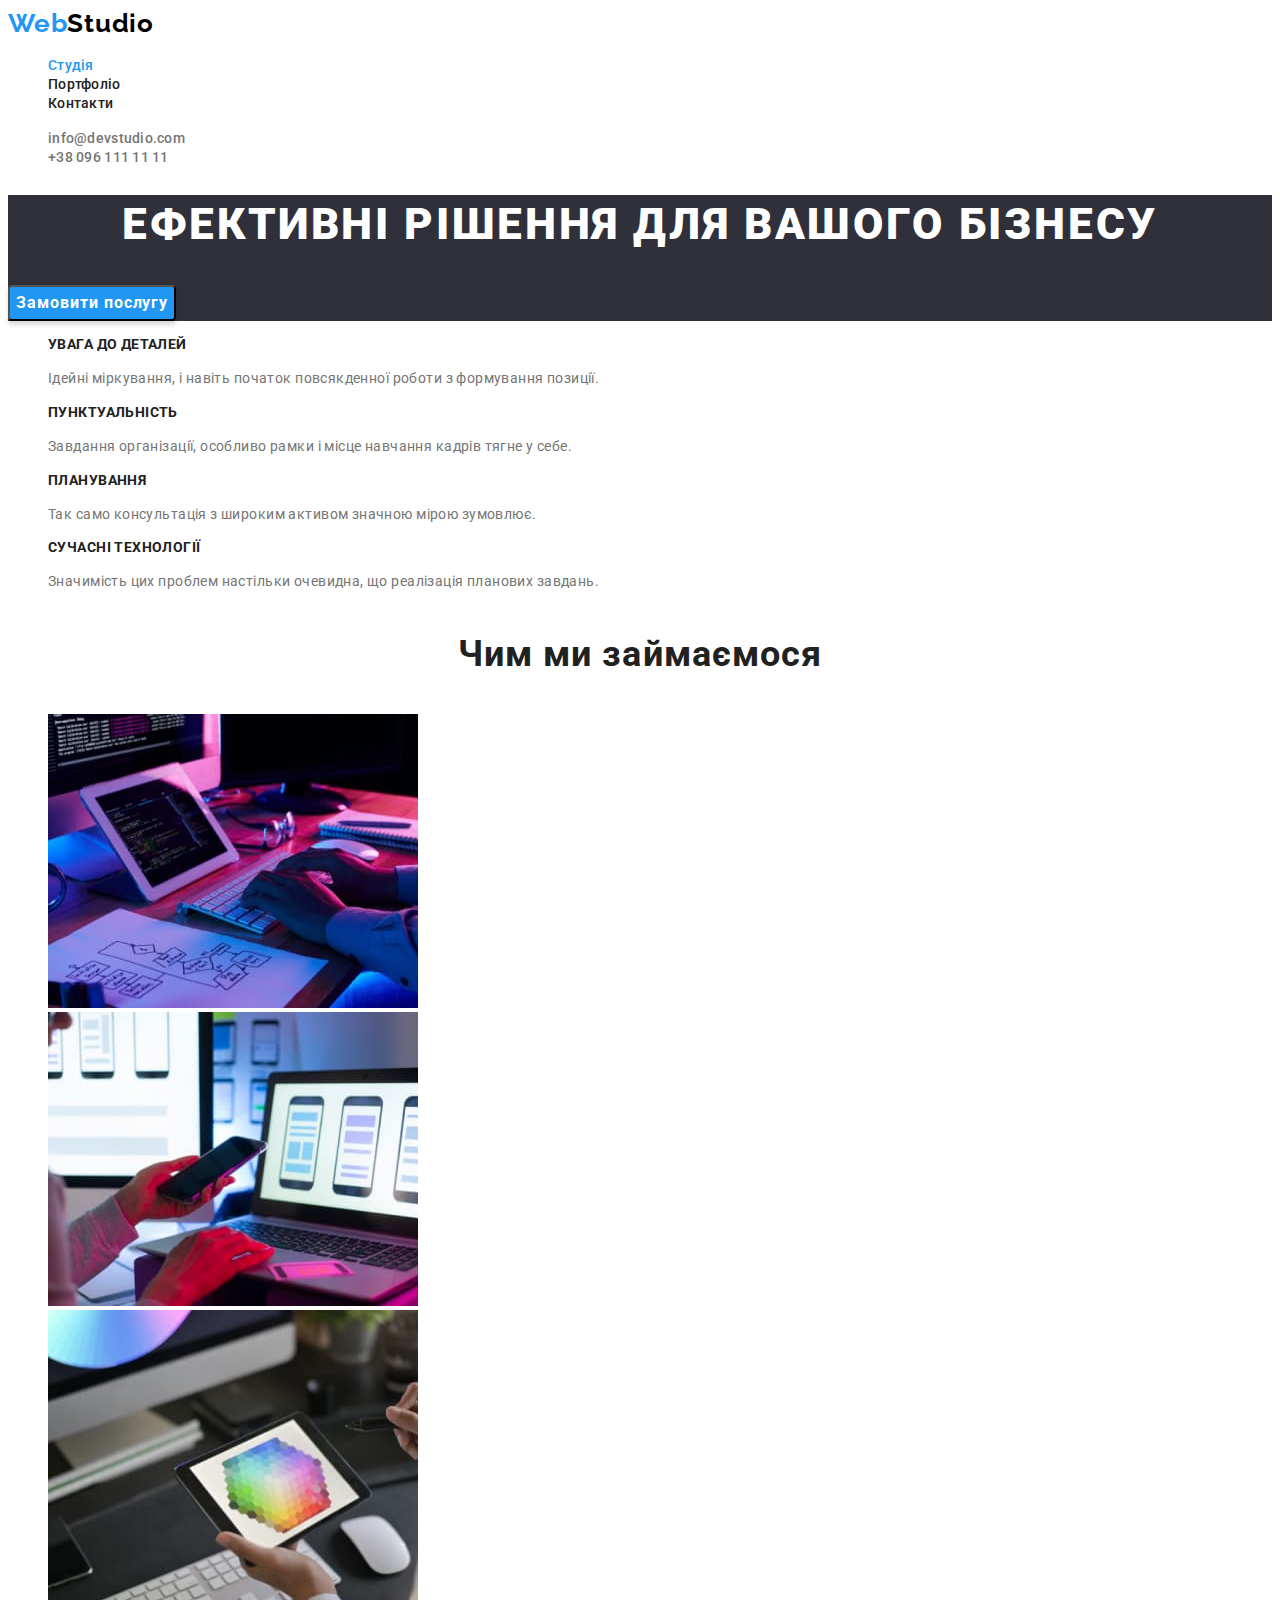
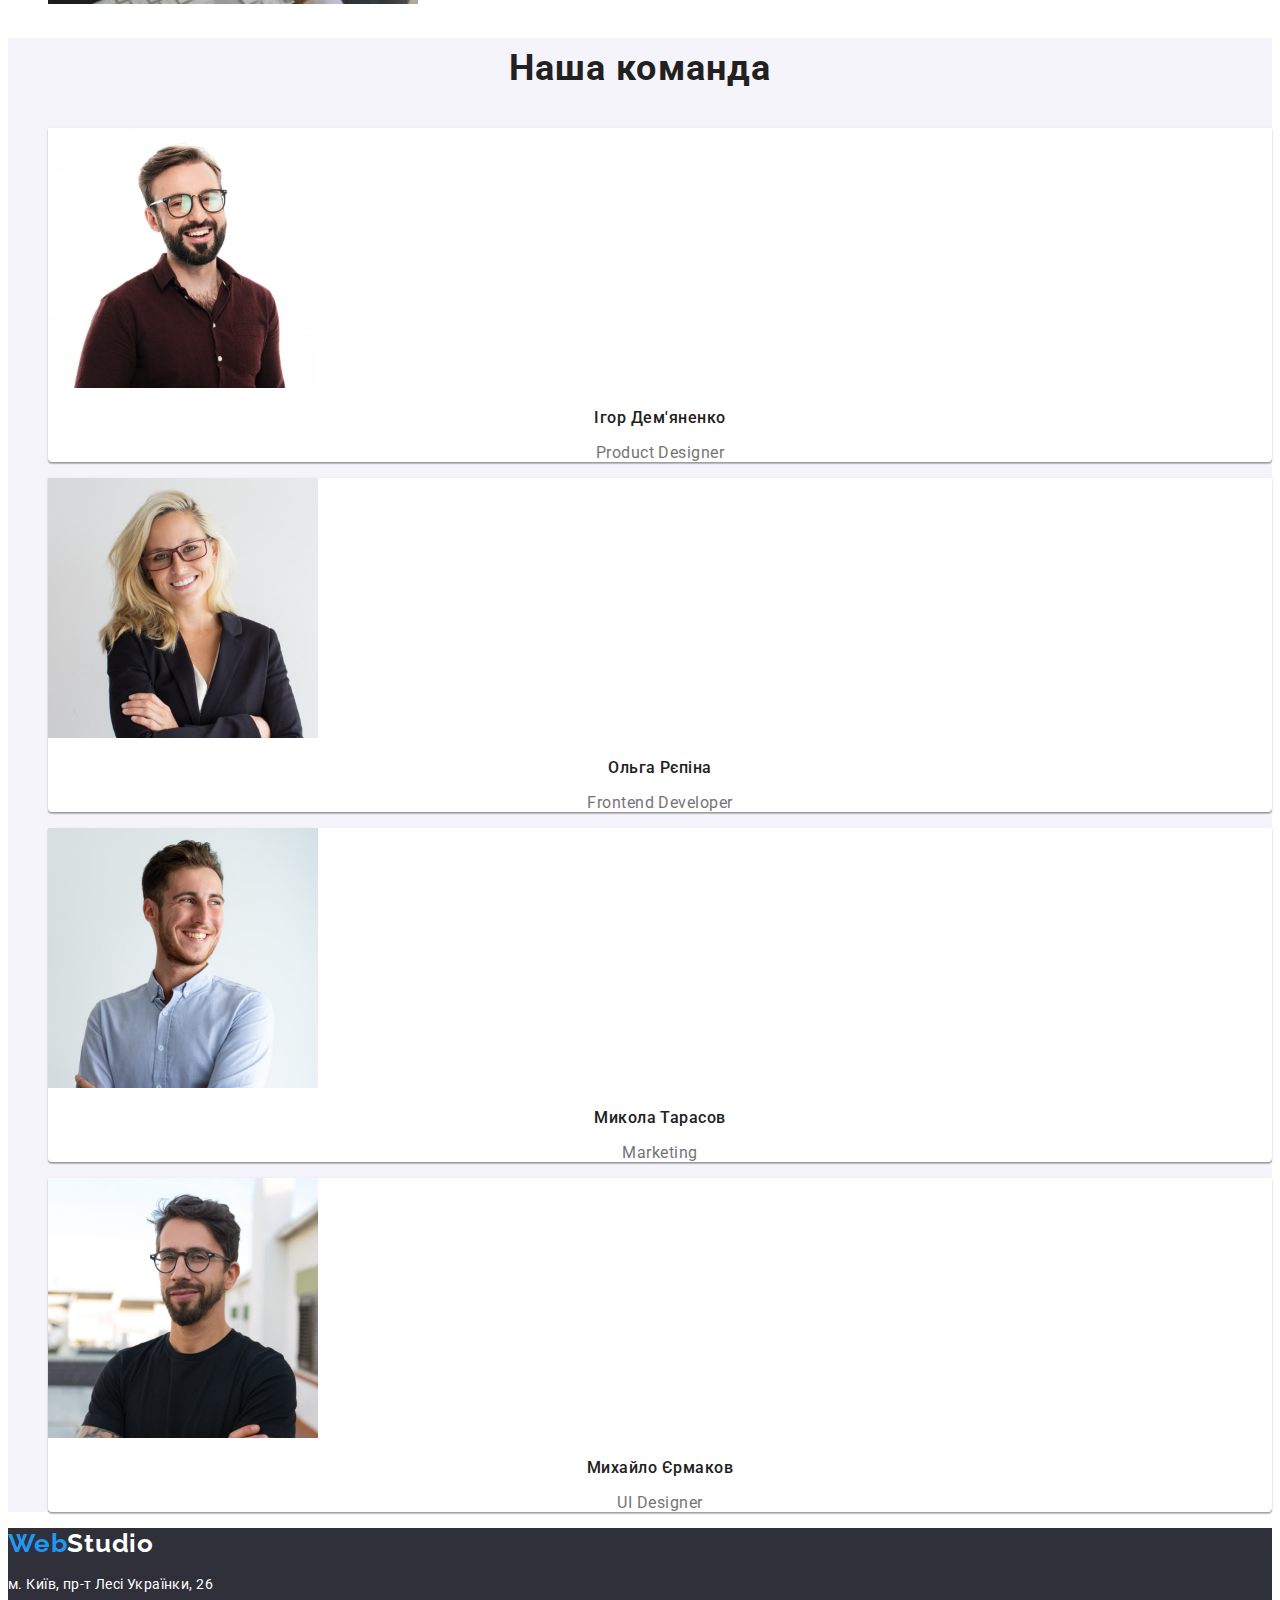
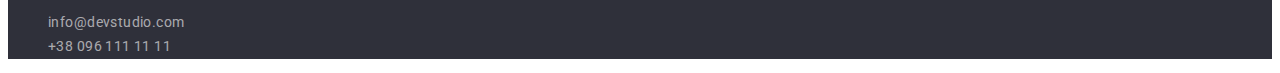
<file: index.html>
<!DOCTYPE html>
<html lang="uk">
  <head>
    <meta charset="UTF-8" />
    <meta http-equiv="X-UA-Compatible" content="IE=edge" />
    <meta name="viewport" content="width=device-width, initial-scale=1.0" />
    <link rel="preconnect" href="https://fonts.googleapis.com" />
    <link rel="preconnect" href="https://fonts.gstatic.com" crossorigin />
    <link
      href="https://fonts.googleapis.com/css2?family=Raleway:wght@700&family=Roboto:wght@400;500;700;900&display=swap"
      rel="stylesheet"
    />
    <link rel="stylesheet" href="./css/styles.css" />
    <title>WebStudio</title>
  </head>
  <body>
    <header class="header">
      <a class="logo link" href="index.html" lang="en"
        ><span class="logo-first-letters">Web</span>Studio</a
      >
      <nav class="navigation">
        <ul class="nav-list list">
          <li class="nav-list-item">
            <a class="nav-list-link link active-page" href="./index.html">Студія</a>
          </li>
          <li class="nav-list-item">
            <a class="nav-list-link link" href="./portfolio.html">Портфоліо</a>
          </li>
          <li class="nav-list-item">
            <a class="nav-list-link link" href="">Контакти</a>
          </li>
        </ul>
      </nav>
      <ul class="contact-list list">
        <li class="contact-list-item">
          <a
            class="contact-mail contact-list-link link"
            href="mailto:info@devstudio.com"
            >info@devstudio.com</a
          >
        </li>
        <li class="contact-list-item">
          <a
            class="contact-number contact-list-link link"
            href="tel:+380961111111"
            >+38 096 111 11 11</a
          >
        </li>
      </ul>
      
    </header>
    <main>
      <!-- HERO -->
      <section class="hero">
        <h1 class="main-title">Ефективні рішення для вашого бізнесу</h1>
        <button class="modal-btn" type="button">Замовити послугу</button>
      </section>
      <!-- ABOUT -->
      <section class="about">
        <h2 class="title-section" hidden>О нас</h2>
        <ul class="list">
          <li class="about-list-item">
            <h3 class="about-title">Увага до деталей</h3>
            <p class="about-description">
              Ідейні міркування, і навіть початок повсякденної роботи з
              формування позиції.
            </p>
          </li>
          <li class="about-list-item">
            <h3 class="about-title">Пунктуальність</h3>
            <p class="about-description">
              Завдання організації, особливо рамки і місце навчання кадрів тягне
              у себе.
            </p>
          </li>
          <li class="about-list-item">
            <h3 class="about-title">Планування</h3>
            <p class="about-description">
              Так само консультація з широким активом значною мірою зумовлює.
            </p>
          </li>
          <li class="about-list-item">
            <h3 class="about-title">Сучасні технології</h3>
            <p class="about-description">
              Значимість цих проблем настільки очевидна, що реалізація планових
              завдань.
            </p>
          </li>
        </ul>
      </section>
      <!-- PORTFOLIO -->
      <section class="portfolio">
        <h2 class="title-section">Чим ми займаємося</h2>
        <ul class="list">
          <li class="portfolio-list-item">
            <img
              class="portfolio-img"
              src="./images/box-1.jpg"
              alt="написання коду"
              width="370"
              height="294"
            />
          </li>
          <li class="portfolio-list-item">
            <img
              class="portfolio-img"
              src="./images/box-2.jpg"
              alt="алаптивна верстка"
              width="370"
              height="294"
            />
          </li>
          <li class="portfolio-list-item">
            <img
              class="portfolio-img"
              src="./images/box-3.jpg"
              alt="підбір кольорів"
              width="370"
              height="294"
            />
          </li>
        </ul>
      </section>
      <!-- CONTACTS -->
      <section class="contacts">
        <h2 class="title-section">Наша команда</h2>
        <ul class="list">
          <li class="contact-list-item">
            <div class="card">
              <img
                class="contact-img"
                src="./images/contact-img1.jpg"
                alt="працівник 1"
                width="270"
                height="260"
              />
              <h3 class="contact-title">Ігор Дем'яненко</h3>
              <p class="contact-description">Product Designer</p>
            </div>
          </li>
          <li class="contact-list-item">
            <div class="card">
              <img
                class="contact-img"
                src="./images/contact-img2.jpg"
                alt="працівник 2"
                width="270"
                height="260"
              />
              <h3 class="contact-title">Ольга Рєпіна</h3>
              <p class="contact-description">Frontend Developer</p>
            </div>
          </li>
          <li class="contact-list-item">
            <div class="card">
              <img
                class="contact-img"
                src="./images/contact-img3.jpg"
                alt="працівник 3"
                width="270"
                height="260"
              />
              <h3 class="contact-title">Микола Тарасов</h3>
              <p class="contact-description">Marketing</p>
            </div>
          </li>
          <li class="contact-list-item">
            <div class="card">
              <img
                class="contact-img"
                src="./images/contact-img4.jpg"
                alt="працівник 4"
                width="270"
                height="260"
              />
              <h3 class="contact-title">Михайло Єрмаков</h3>
              <p class="contact-description">UI Designer</p>
            </div>
          </li>
        </ul>
      </section>
    </main>
    <footer class="footer">
      <a class="logo-footer logo link" href="index.html" lang="en"
        ><span class="logo-first-letters">Web</span>Studio</a
      >
      <address class="address">
        <p class="footer-contact-address">м. Київ, пр-т Лесі Українки, 26</p>
        <ul class="footer-list list">
          <li class="footer-list-item">
            <a class="footer-contact-mail contact-list-link link" href="mailto:info@devstudio.com"
              >info@devstudio.com</a
            >
          </li>
          <li class="footer-list-item">
            <a class="footer-contact-number contact-list-link link" href="tel:+380961111111"
              >+38 096 111 11 11</a
            >
          </li>
        </ul>
      </address>
    </footer>
  </body>
</html>
</file>
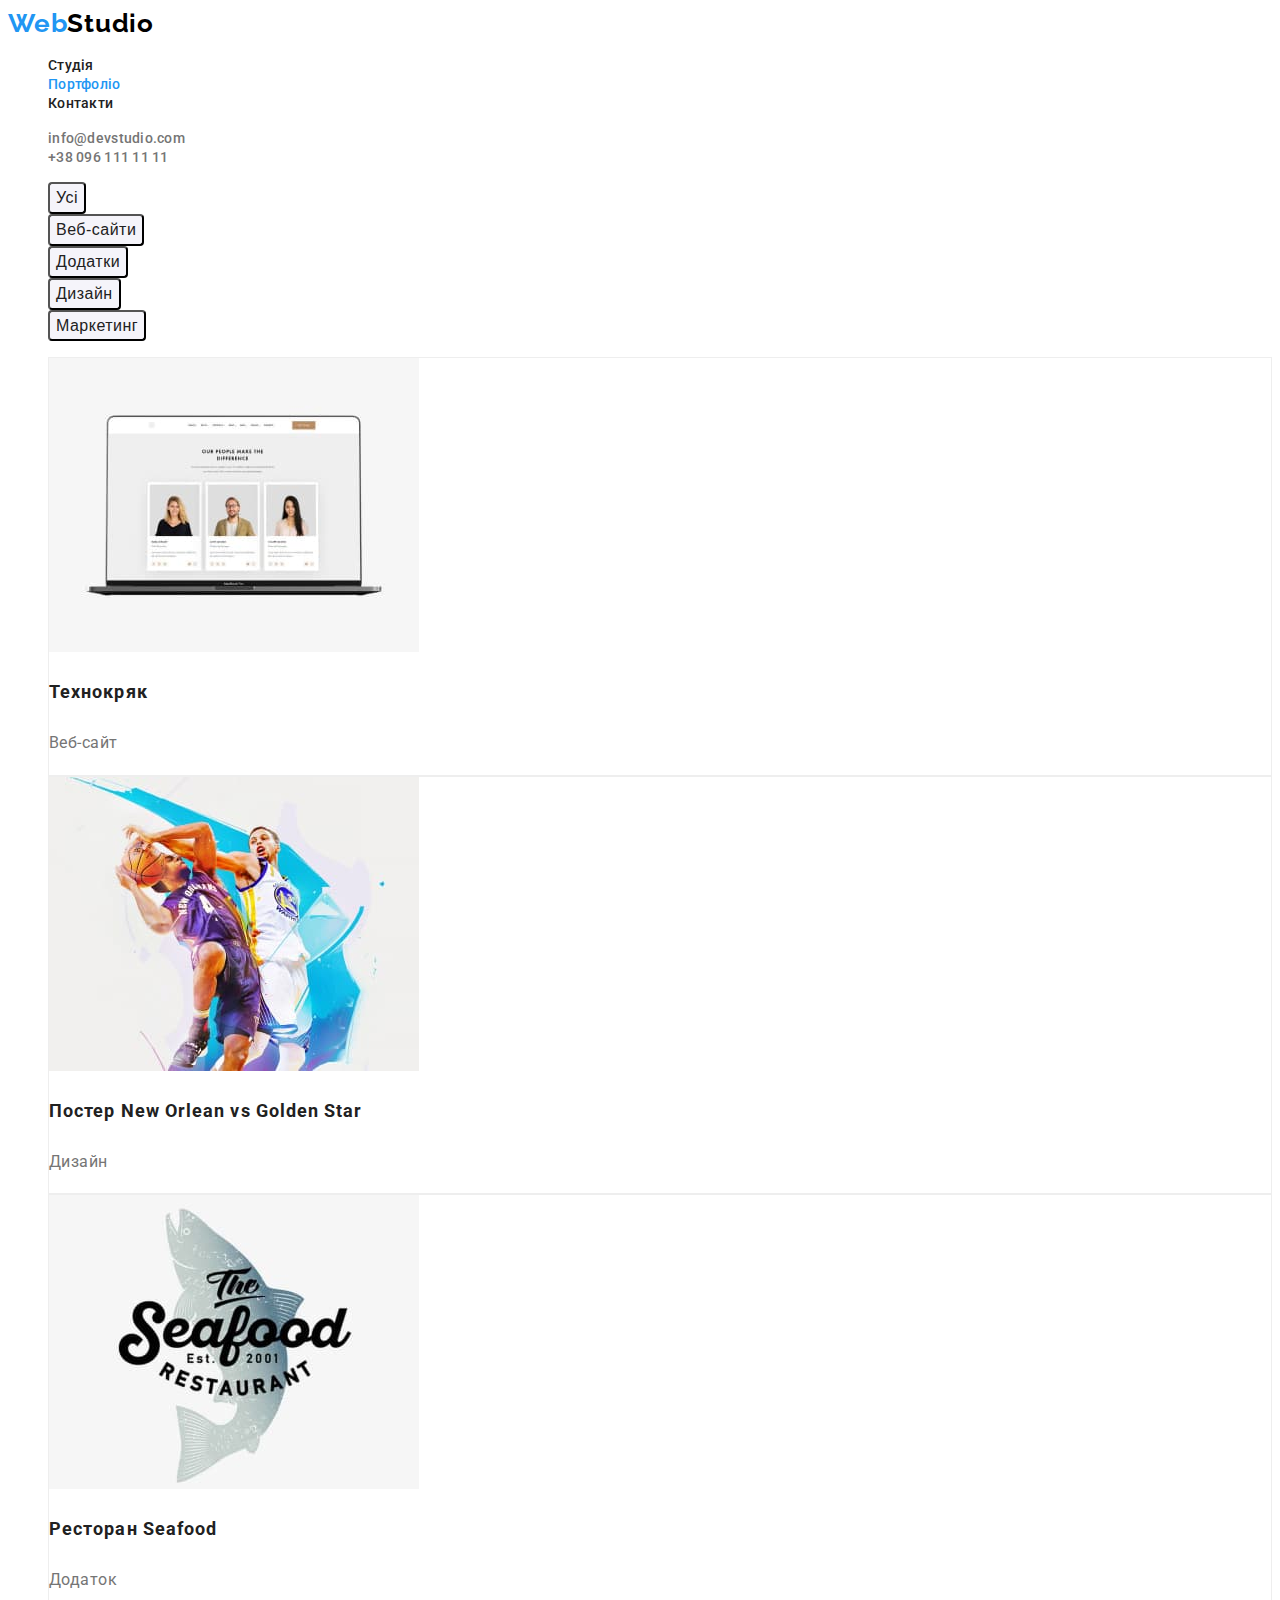
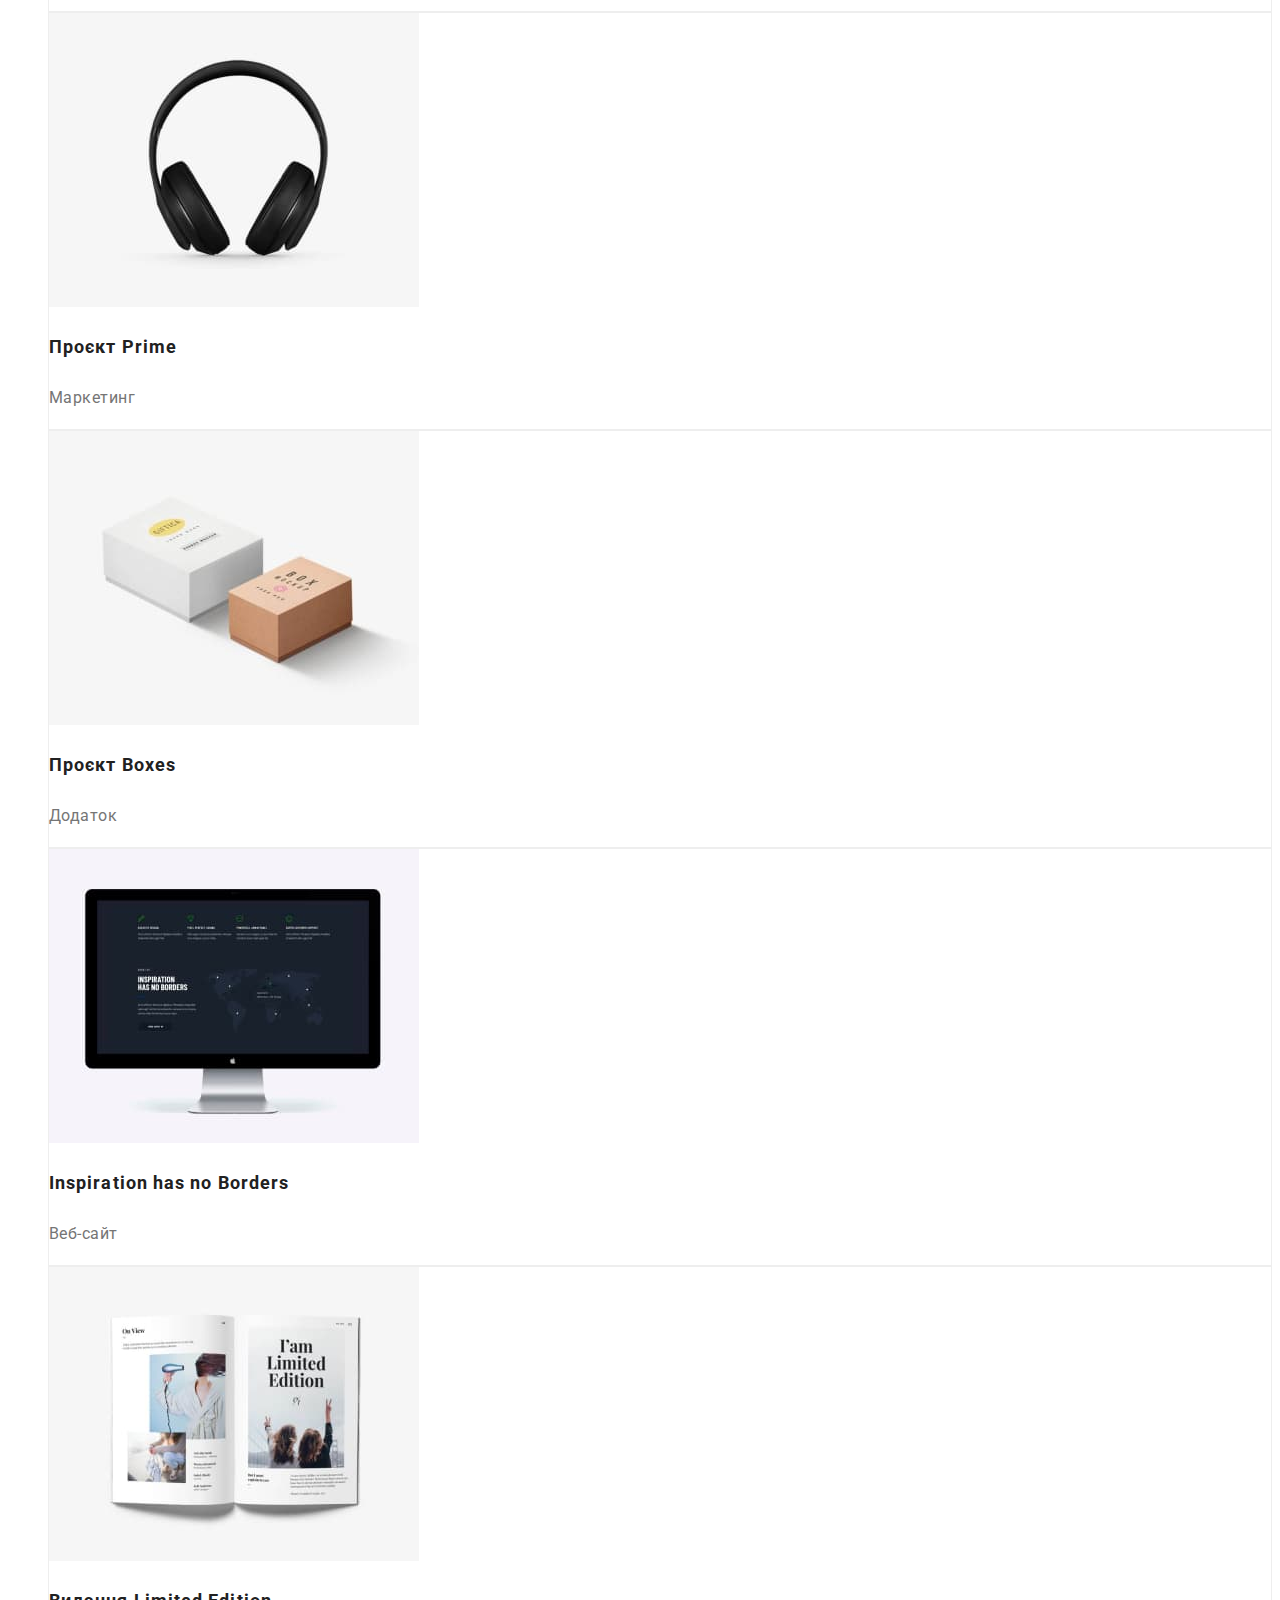
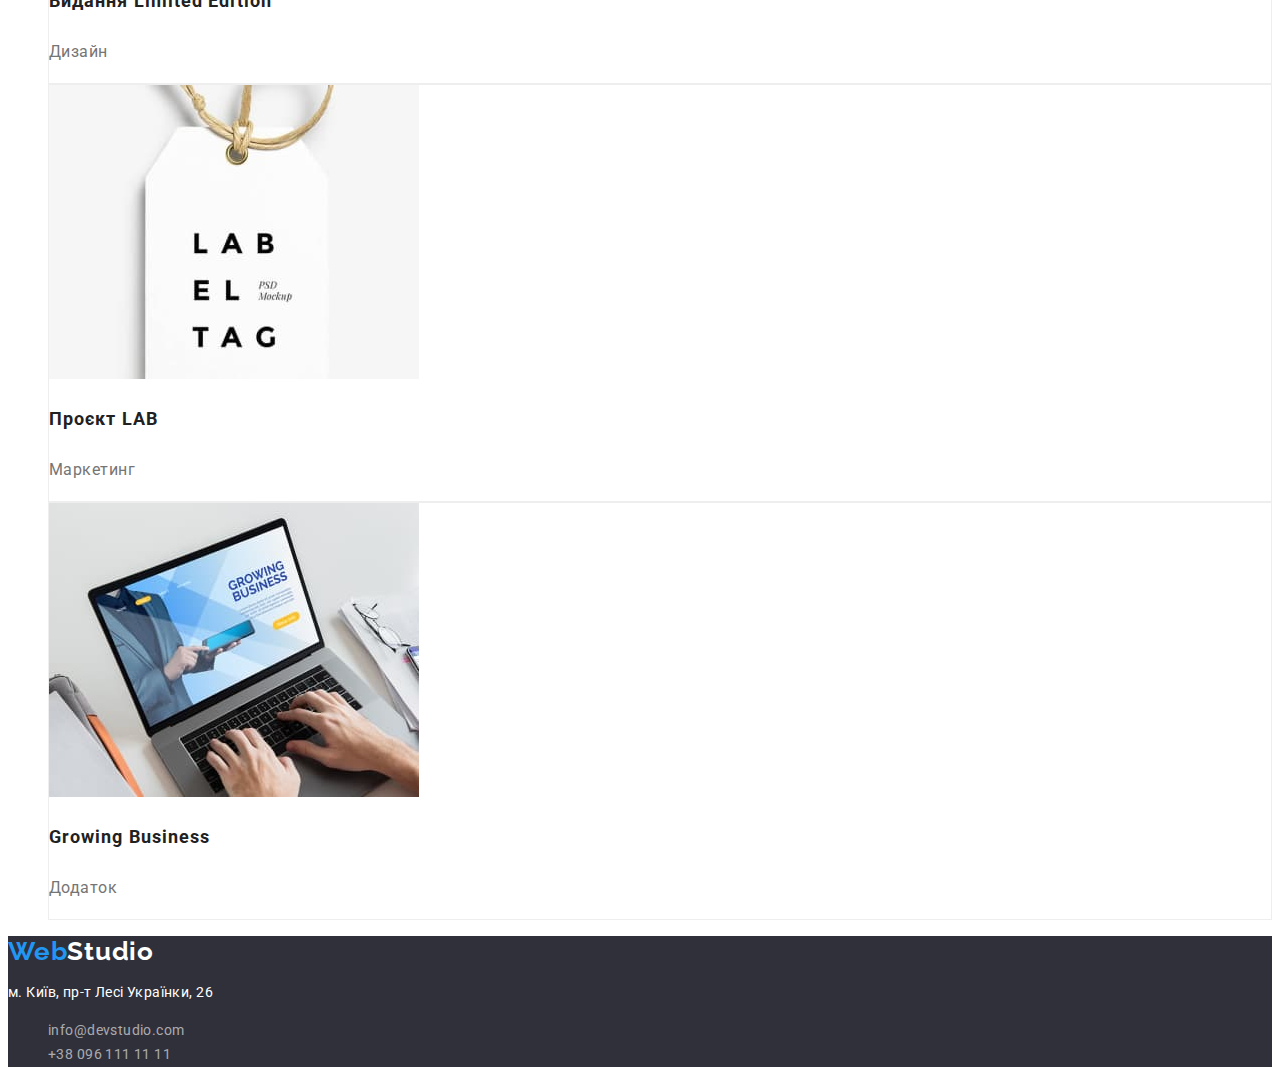
<file: portfolio.html>
<!DOCTYPE html>
<html lang="uk">
  <head>
    <meta charset="UTF-8" />
    <meta http-equiv="X-UA-Compatible" content="IE=edge" />
    <meta name="viewport" content="width=device-width, initial-scale=1.0" />
    <link rel="preconnect" href="https://fonts.googleapis.com" />
    <link rel="preconnect" href="https://fonts.gstatic.com" crossorigin />
    <link
      href="https://fonts.googleapis.com/css2?family=Raleway:wght@700&family=Roboto:wght@400;500;700;900&display=swap"
      rel="stylesheet"
    />
    <link rel="stylesheet" href="./css/styles.css" />
    <title>Portfolio</title>
  </head>
  <body>
    <header class="header">
      <a class="logo link" href="./index.html" lang="en"
        ><span class="logo-first-letters">Web</span>Studio</a
      >
      <nav class="navigation">
        <ul class="nav-list list">
          <li class="nav-list-item">
            <a class="nav-list-link link" href="./index.html">Студія</a>
          </li>
          <li class="nav-list-item">
            <a class="nav-list-link link active-page" href="./portfolio.html"
              >Портфоліо</a
            >
          </li>
          <li class="nav-list-item">
            <a class="nav-list-link link" href="">Контакти</a>
          </li>
        </ul>
      </nav>
      <ul class="contact-list list">
        <li class="contact-list-item">
          <a
            class="contact-mail contact-list-link link"
            href="mailto:info@devstudio.com"
            >info@devstudio.com</a
          >
        </li>
        <li class="contact-list-item">
          <a
            class="contact-number contact-list-link link"
            href="tel:+380961111111"
            >+38 096 111 11 11</a
          >
        </li>
      </ul>
    </header>
    <main>
      <section class="projects">
        <h2 class="title-section" hidden>Проекти</h2>
        <ul class="filters-list list">
          <li class="filters-list-item">
            <button class="filter-button" type="button">Усі</button>
          </li>
          <li class="filters-list-item">
            <button class="filter-button" type="button">Веб-сайти</button>
          </li>
          <li class="filters-list-item">
            <button class="filter-button" type="button">Додатки</button>
          </li>
          <li class="filters-list-item">
            <button class="filter-button" type="button">Дизайн</button>
          </li>
          <li class="filters-list-item">
            <button class="filter-button" type="button">Маркетинг</button>
          </li>
        </ul>

        <ul class="projects-list list">
          <li class="projects-list-item projects-card">
            <a class="projects-card-link link" href=""
              ><img
                class="projects-img"
                src="./images/portfolio-img1.jpg"
                alt="project 1"
                width="370"
                height="294"
              />
              <h3 class="projects-title">Технокряк</h3>
              <p class="projects-description">Веб-сайт</p>
            </a>
          </li>
          <li class="projects-list-item projects-card">
            <a class="projects-card-link link" href=""
              ><img
                class="projects-img"
                src="./images/portfolio-img2.jpg"
                alt="project 2"
                width="370"
                height="294"
              />
              <h3 class="projects-title">
                Постер <span lang="en">New Orlean vs Golden Star</span>
              </h3>
              <p class="projects-description">Дизайн</p>
            </a>
          </li>
          <li class="projects-list-item projects-card">
            <a class="projects-card-link link" href=""
              ><img
                class="projects-img"
                src="./images/portfolio-img3.jpg"
                alt="project 3"
                width="370"
                height="294"
              />
              <h3 class="projects-title">
                Ресторан <span lang="en">Seafood</span>
              </h3>
              <p class="projects-description">Додаток</p>
            </a>
          </li>
          <li class="projects-list-item projects-card">
            <a class="projects-card-link link" href=""
              ><img
                class="projects-img"
                src="./images/portfolio-img4.jpg"
                alt="project 4"
                width="370"
                height="294"
              />
              <h3 class="projects-title">
                Проєкт <span lang="en">Prime</span>
              </h3>
              <p class="projects-description">Маркетинг</p>
            </a>
          </li>
          <li class="projects-list-item projects-card">
            <a class="projects-card-link link" href=""
              ><img
                class="projects-img"
                src="./images/portfolio-img5.jpg"
                alt="project 5"
                width="370"
                height="294"
              />
              <h3 class="projects-title">
                Проєкт <span lang="en">Boxes</span>
              </h3>
              <p class="projects-description">Додаток</p>
            </a>
          </li>
          <li class="projects-list-item projects-card">
            <a class="projects-card-link link" href=""
              ><img
                class="projects-img"
                src="./images/portfolio-img6.jpg"
                alt="project 6"
                width="370"
                height="294"
              />
              <h3 class="projects-title" lang="en">
                Inspiration has no Borders
              </h3>
              <p class="projects-description">Веб-сайт</p>
            </a>
          </li>
          <li class="projects-list-item projects-card">
            <a class="projects-card-link link" href=""
              ><img
                class="projects-img"
                src="./images/portfolio-img7.jpg"
                alt="project 7"
                width="370"
                height="294"
              />
              <h3 class="projects-title">
                Видання <span lang="en">Limited Edition</span>
              </h3>
              <p class="projects-description">Дизайн</p>
            </a>
          </li>
          <li class="projects-list-item projects-card">
            <a class="projects-card-link link" href=""
              ><img
                class="projects-img"
                src="./images/portfolio-img8.jpg"
                alt="project 8"
                width="370"
                height="294"
              />
              <h3 class="projects-title">Проєкт <span lang="en">LAB</span></h3>
              <p class="projects-description">Маркетинг</p>
            </a>
          </li>
          <li class="projects-list-item projects-card">
            <a class="projects-card-link link" href=""
              ><img
                class="projects-img"
                src="./images/portfolio-img9.jpg"
                alt="project 9"
                width="370"
                height="294"
              />
              <h3 class="projects-title" lang="en">Growing Business</h3>
              <p class="projects-description">Додаток</p>
            </a>
          </li>
        </ul>
      </section>
    </main>
    <footer class="footer">
      <a class="logo-footer logo link" href="index.html" lang="en"
        ><span class="logo-first-letters">Web</span>Studio</a
      >
      <address class="address">
        <p class="footer-contact-address">м. Київ, пр-т Лесі Українки, 26</p>
        <ul class="footer-list list">
          <li class="footer-list-item">
            <a
              class="footer-contact-mail contact-list-link link"
              href="mailto:info@devstudio.com"
              >info@devstudio.com</a
            >
          </li>
          <li class="footer-list-item">
            <a
              class="footer-contact-number contact-list-link link"
              href="tel:+380961111111"
              >+38 096 111 11 11</a
            >
          </li>
        </ul>
      </address>
    </footer>
  </body>
</html>
</file>
<file: css/styles.css>
:root {
  --primary-font-family: "Roboto", sans-serif;
  --secondary-font-family: "Raleway", sans-serif;
  --accent-color: #2196f3;
  --primary-text-color-theme-dark: #ffffff;
  --secondary-text-color-theme-dark: rgba(255, 255, 255, 0.6);
  --primary-text-color-theme-light: #212121;
  --secondary-text-color-theme-light: #757575;
  --primary-background-color: #ffffff;
  --secondary-background-color: #f5f4fa;
  --dark-theme-background-color: #2f303a;
  --logo-text-color-theme-light: #000000;
  --logo-text-color-theme-dark: #ffffff;
  --accent-button-color: #188ce8;
}
body {
  font-family: var(--primary-font-family);
  color: var(--primary-text-color-theme-light);
  background: var(--primary-background-color);
}

.list {
  list-style: none;
}

.link {
  text-decoration: none;
}

/* -------START INDEX-------- */

/* === START COMPONENTS === */
.hero,
.footer {
  background: var(--dark-theme-background-color);
}

.title-section {
  font-weight: 700;
  font-size: 36px;
  line-height: 1.67;
  text-align: center;
  letter-spacing: 0.03em;
}
/* === END COMPONENTS === */

/* === START HEADER ===*/

.logo {
  font-family: var(--secondary-font-family);
  font-weight: 700;
  font-size: 26px;
  line-height: 1.19;
  letter-spacing: 0.03em;
  color: var(--logo-text-color-theme-light);
}

.logo-first-letters {
  color: var(--accent-color);
}

.nav-list-link,
.contact-list-link {
  font-weight: 500;
  font-size: 14px;
  line-height: 1.14;
  letter-spacing: 0.02em;
  color: var(--primary-text-color-theme-light);
}
.contact-list-link {
  color: var(--secondary-text-color-theme-light);
}
.nav-list-link:hover,
.nav-list-link:focus {
  color: var(--accent-color);
}

.contact-list-link:hover,
.contact-list-link:focus {
  color: var(--accent-color);
}

.active-page {
  color: var(--accent-color);
}

/* === END HEADER === */

/* === START HERO === */
.main-title {
  font-weight: 900;
  font-size: 44px;
  line-height: 1.36;
  text-align: center;
  letter-spacing: 0.06em;
  text-transform: uppercase;
  color: var(--primary-text-color-theme-dark);
}

.modal-btn {
  font-family: inherit;
  font-weight: 700;
  font-size: 16px;
  line-height: 1.88;
  display: flex;
  align-items: center;
  text-align: center;
  letter-spacing: 0.06em;
  color: var(--primary-text-color-theme-dark);
  cursor: pointer;
  background: var(--accent-color);
  box-shadow: 0px 4px 4px rgba(0, 0, 0, 0.15);
  border-radius: 4px;
}
.modal-btn:hover,
.modal-btn:focus {
  background: var(--accent-button-color);
}
/* === END HERO === */

/* === START ABOUT === */
.about-title {
  font-weight: 700;
  font-size: 14px;
  line-height: 1.14;
  letter-spacing: 0.03em;
  text-transform: uppercase;
  color: var(--primary-text-color-theme-light);
}
.about-description {
  font-weight: 400;
  font-size: 14px;
  line-height: 1.71;
  letter-spacing: 0.03em;
  color: var(--secondary-text-color-theme-light);
}
/* === END ABOUT === */

/* === START PORTFOLIO === */
/* === END PORTFOLIO === */

/* === START CONTACTS === */
.contacts {
  background: var(--secondary-background-color);
}
.card {
  background: var(--primary-background-color);
  box-shadow: 0px 1px 3px rgba(0, 0, 0, 0.12), 0px 1px 1px rgba(0, 0, 0, 0.14),
    0px 2px 1px rgba(0, 0, 0, 0.2);
  border-radius: 0px 0px 4px 4px;
}
.contact-title {
  font-weight: 500;
  font-size: 16px;
  line-height: 1.19;
  text-align: center;
  letter-spacing: 0.03em;
  color: var(--primary-text-color-theme-light);
}
.contact-description {
  font-weight: 400;
  font-size: 16px;
  line-height: 1.19;
  text-align: center;
  letter-spacing: 0.03em;
  color: var(--secondary-text-color-theme-light);
}
/* === END CONTACTS === */

/* === START FOOTER === */

.logo-footer {
  color: var(--logo-text-color-theme-dark);
}
.address,
.footer-contact-mail,
.footer-contact-number {
  font-style: normal;
  font-weight: 400;
  font-size: 14px;
  line-height: 1.71;
  letter-spacing: 0.03em;
  color: var(--secondary-text-color-theme-dark);
}
.footer-contact-address {
  color: var(--logo-text-color-theme-dark);
}
/* === END FOOTER === */

/* -------END INDEX-------- */

/* -------START PORTFOLIO-------- */

/* === START PROJECTS === */
.filter-button {
  font-weight: 500;
  font-size: 16px;
  line-height: 1.62;
  text-align: center;
  letter-spacing: 0.03em;
  background: var(--secondary-background-color);
  border-radius: 4px;
  color: var(--primary-text-color-theme-light);
}
.filter-button:hover,
.filter-button:focus {
  cursor: pointer;
  background: var(--accent-color);
  box-shadow: 0px 3px 1px rgba(0, 0, 0, 0.1), 0px 1px 2px rgba(0, 0, 0, 0.08),
    0px 2px 2px rgba(0, 0, 0, 0.12);
  border-radius: 4px;
  color: var(--primary-text-color-theme-dark);
}

.projects-card {
  background: #ffffff;
  border: 1px solid #eeeeee;
}
.projects-title {
  font-weight: 700;
  font-size: 18px;
  line-height: 2;
  letter-spacing: 0.06em;
  color: var(--primary-text-color-theme-light);
}
.projects-description {
  font-weight: 400;
  font-size: 16px;
  line-height: 1.88;
  letter-spacing: 0.03em;
  color: var(--secondary-text-color-theme-light);
}
/* === END PROJECTS === */

/* -------END PORTFOLIO-------- */
</file>
